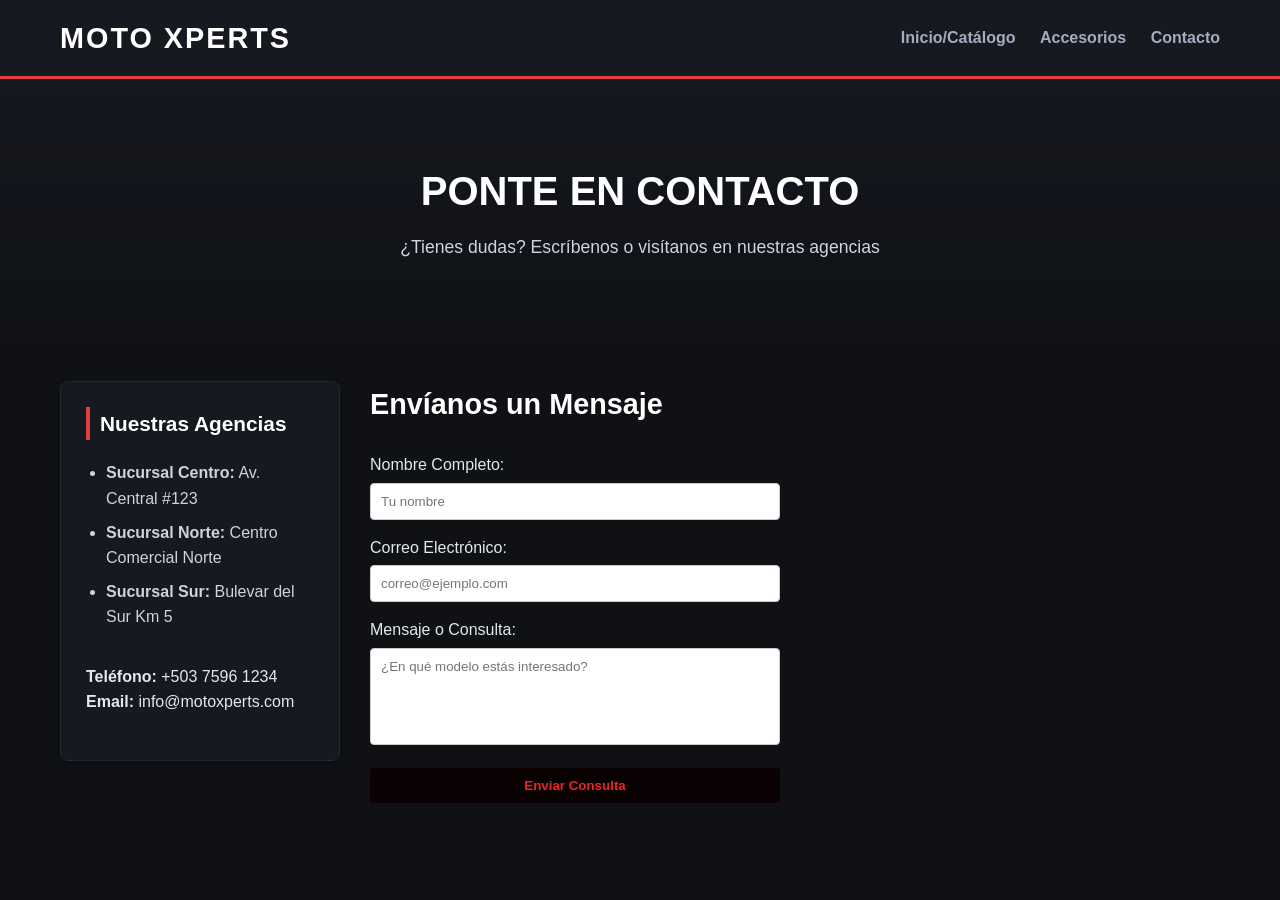
<file: contacto.html>
<!DOCTYPE html>
<html lang="es">
<head>
    <meta charset="UTF-8">
    <meta name="viewport" content="width=device-width, initial-scale=1.0">
    <meta name="description" content="Contacto MotoXPerts">
    <link rel="stylesheet" href="css/motoxpertstyle.css">
    <title>MotoXPerts | Contacto</title>
</head>
<body>
    <header>
        <div class="header-container">
            <div class="logo">
                <h1>MOTO XPERTS</h1>
            </div>
            <nav>
                <a href="index.html">Inicio/Catálogo</a>
                <a href="accesorios.html">Accesorios</a>
                <a href="contacto.html" class="active">Contacto</a>
            </nav>
        </div>
    </header>

    <div class="banner-container">
        <section class="banner">
            <h2>Ponte en Contacto</h2>
            <p>¿Tienes dudas? Escríbenos o visítanos en nuestras agencias</p>
        </section>
    </div> 

    <div class="main-container">
        <aside>
            <h3>Nuestras Agencias</h3>
            <div class="filter">  
                <ul>
                    <li><strong>Sucursal Centro:</strong> Av. Central #123</li>
                    <li><strong>Sucursal Norte:</strong> Centro Comercial Norte</li>
                    <li><strong>Sucursal Sur:</strong> Bulevar del Sur Km 5</li>
                </ul>
                <p><br><strong>Teléfono:</strong> +503 7596 1234</p>
                <p><strong>Email:</strong> info@motoxperts.com</p>
            </div>   
        </aside>

        <main class="catalog">
            <section class="tarjetas">
                <h2>Envíanos un Mensaje</h2>
                <div class="stories-container">
                    <form action="#" method="POST" style="display: flex; flex-direction: column; gap: 15px;">
                        <div>
                            <label style="display:block; margin-bottom:5px;">Nombre Completo:</label>
                            <input type="text" placeholder="Tu nombre" required style="width:100%; padding:10px; border-radius:4px; border:1px solid #ccc;">
                        </div>
                        <div>
                            <label style="display:block; margin-bottom:5px;">Correo Electrónico:</label>
                            <input type="email" placeholder="correo@ejemplo.com" required style="width:100%; padding:10px; border-radius:4px; border:1px solid #ccc;">
                        </div>
                        <div>
                            <label style="display:block; margin-bottom:5px;">Mensaje o Consulta:</label>
                            <textarea rows="5" placeholder="¿En qué modelo estás interesado?" required style="width:100%; padding:10px; border-radius:4px; border:1px solid #ccc; resize:none;"></textarea>
                        </div>
                        <button type="submit" style="padding: 10px 20px; background: #0a0202; color: #e22828; border: none; border-radius: 4px; cursor: pointer; font-weight: bold;">Enviar Consulta</button>
                    </form>
                </div>
            </section>
        </main>
    </div>
</body>
</html>
</file>
<file: css/motoxpertstyle.css>
/* RESET GENERAL */
* {
    margin: 0;
    padding: 0;
    box-sizing: border-box;
    font-family: 'Segoe UI', -apple-system, BlinkMacSystemFont, Roboto, sans-serif;
}

body {
    background-color: #0f1115; 
    color: #e2e8f0; 
    line-height: 1.6;
}

/*HEADER DE NAVEGACIÓN */
header {
    background-color: #161920; 
    border-bottom: 3px solid #e53e3e; 
    padding: 15px 0;
}

.header-container {
    max-width: 1200px;
    margin: 0 auto;
    display: flex;
    justify-content: space-between; 
    align-items: center;
    padding: 0 20px;
}

.logo h1 {
    color: #ffffff;
    font-size: 1.8rem;
    letter-spacing: 2px;
    font-weight: 800;
}

nav a {
    color: #a0aec0;
    text-decoration: none;
    margin-left: 20px;
    font-weight: 600;
    font-size: 1rem;
    transition: color 0.3s ease;
}

nav a:hover {
    color: #e53e3e; /* Rojo deportivo al pasar el cursor */
}

/*SECCION BANNER */
.banner-container {
    max-width: 100%;
    background: linear-gradient(rgba(22, 25, 32, 0.85), rgba(15, 17, 21, 1)), 
                url('https://images.unsplash.com/photo-1568772585407-9361f9bf3a87?q=80&w=1200') no-repeat center/cover;
}   

.banner {
    text-align: center;
    padding: 80px 20px;
    max-width: 1200px;
    margin: 0 auto;
}

.banner h2 {
    color: #ffffff;
    font-size: 2.5rem;
    margin-bottom: 10px;
    text-transform: uppercase;
}

.banner p {
    color: #cbd5e1;
    font-size: 1.1rem;
}

/* ESTRUCTURA DE COLUMNAS (CONTENEDOR PADRE) */
.main-container {
    max-width: 1200px;
    margin: 40px auto 80px auto;
    padding: 0 20px;
    display: flex; 
    gap: 30px; 
    align-items: flex-start;
}

/* DISEÑO DE FILTROS */
aside {
    width: 280px; /* Ancho fijo para la barra lateral */
    flex-shrink: 0; /* Evita que se encoja o colapse */
    background-color: #161920;
    padding: 25px;
    border-radius: 8px;
    box-shadow: 0 4px 10px rgba(0,0,0,0.2);
    border: 1px solid #232731;
}

aside h3 {
    color: #ffffff;
    margin-bottom: 20px;
    font-size: 1.3rem;
    border-left: 4px solid #e53e3e;
    padding-left: 10px;
}

aside h2 {
    color: #ffffff;
    font-size: 1.3rem;
    margin-top: 30px;
    margin-bottom: 15px;
    border-left: 4px solid #e53e3e;
    padding-left: 10px;
}

.filter {
    margin-bottom: 20px;
}

.filter label {
    display: block;
    color: #94a3b8;
    font-size: 0.9rem;
    margin-bottom: 8px;
    font-weight: 600;
}

.filter select {
    background-color: #0f1115;
    color: #ffffff;
    border: 1px solid #334155;
    padding: 8px 12px;
    border-radius: 6px;
    outline: none;
    cursor: pointer;
    font-size: 0.95rem;
    width: 100%; /* Ocupa todo el ancho disponible del aside */
    transition: border-color 0.3s ease;
}

.filter select:focus {
    border-color: #e53e3e;
}

aside ul {
    padding-left: 20px;
    color: #cbd5e1;
}

aside ul li {
    margin-bottom: 8px;
}

/* CATÁLOGO DE MOTOS (SECCIÓN PRINCIPAL A LA DERECHA) */
.catalog {
    flex-grow: 1; /* Permite al catálogo expandirse en el espacio restante */
}

.tarjetas > h2 {
    color: #ffffff;
    font-size: 1.8rem;
    margin-bottom: 25px;
}

.stories-container {
    display: grid;
    grid-template-columns: repeat(2, 6fr); /* Dos columnas de tarjetas */
    gap: 30px; /* Espaciado equilibrado */
}

.moto-card {
    background-color: #161920;
    border-radius: 8px;
    overflow: hidden;
    display: flex; /* Flexbox para que todo el contenido se alinee en columna internamente */
    flex-direction: column;
    box-shadow: 0 3px 10px rgba(0, 0, 0, 0.3);
    border: 1px solid #232731;
    transition: transform 0.3s ease, border-color 0.3s ease;
}

.moto-card:hover {
    transform: translateY(-5px);
    border-color: #e53e3e; /* Resalta el borde en rojo */
}

/* Contenedor de la Imagen */
.moto-img {
    position: relative;
    width: 90%;
    height: 200px;
    background-color: #1f242f;
    overflow: hidden;
}

.moto-img img {
    width: 100%;
    height: 100%;
    object-fit: cover;
}
/* Contenedor de la Información */

.moto-info {
    padding: 1.5rem;
    display: flex;
    flex-direction: column;
    flex-grow: 1;
}

.moto-info h2 {
    color: #ffffff;
    font-size: 0.9rem;
    margin-bottom: 12px;
}

.moto-info p {
    color: #94a3b8;
    font-size: 0.85rem;
    margin-bottom: 1rem;
    line-height: 1.4;
}

/* Especificaciones técnicas (Reemplazando el selector strong antiguo) */
.specs-box {
    color: #cbd5e1;
    font-size: 0.9rem;
    background-color: #1f242f;
    padding: 1px;
    border-radius: 4px;
    border-left: 3px solid #e53e3e;
    margin-bottom: 5px;
    margin-top: auto; 
}

.specs-box p {
    margin-bottom: 5px;
    color: #cbd5e1;
}

.specs-box p:last-child {
    margin-bottom: 0;
}

/* Contenedor de Precio */
.price-box {
    margin-top: 5px;
}

.price {
    display: block;
    color: #e53e3e; 
    font-size: 1.6rem;
    font-weight: 700;
}

/* PIE DE PÁGINA (FOOTER) */
footer {
    background-color: #090a0f;
    padding: 40px 20px;
    text-align: center;
    border-top: 1px solid #161920;
    clear: both;
}

.redes-sociales {
    max-width: 600px;
    margin: 0 auto;
}

.redes-sociales a {
    color: #a0aec0;
    text-decoration: none;
    margin: 0 10px;
    font-weight: 600;
    font-size: 0.95rem;
    transition: color 0.3s ease;
}

.redes-sociales a:hover {
    color: #e53e3e;
}

.redes-sociales span {
    display: block;
    color: #64748b;
    margin: 20px 0;
    font-size: 0.9rem;
    line-height: 1.5;
}

.redes-sociales p {
    color: #475569;
    font-size: 0.85rem;
    margin-top: 10px;
}

/* RESPONSIVO (MÓVILES Y TABLETS) */
@media (max-width: 900px) {
    .stories-container {
        grid-template-columns: 1fr;
    }
}

@media (max-width: 768px) {
    .main-container {
        flex-direction: column; 
    }
    
    aside {
        width: 100%;
    }

    .banner h2 {
        font-size: 1.8rem;
    }
}
</file>
